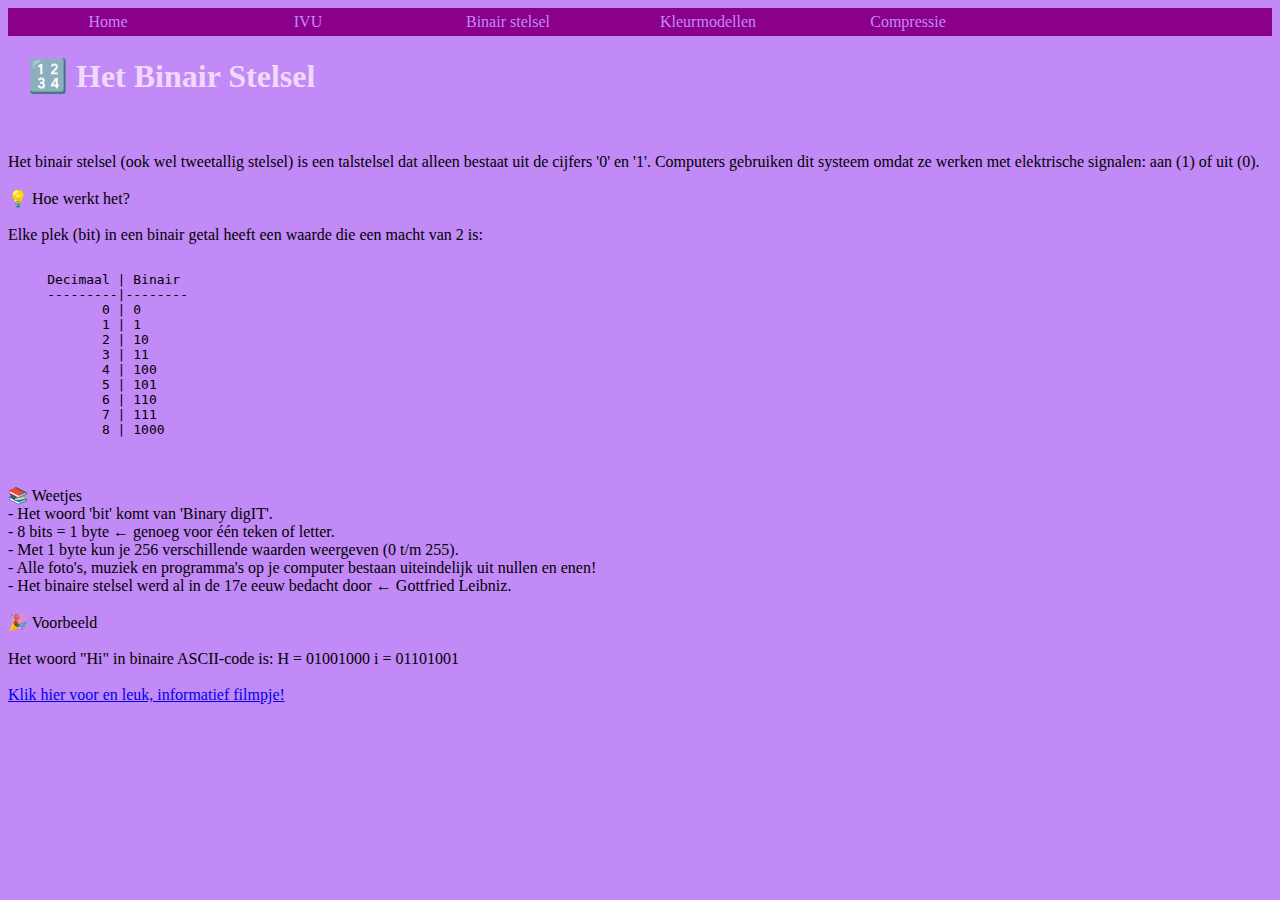
<file: binairstelsel.html>
<!DOCTYPE html>

<html>

<head>

<link rel="stylesheet" href="opmaak.css">
</head>
<body>
    <ul>
<li> <a href= "index.html" > Home </a> </li>  <!--al deze codes samen vormen het menu-->
<li> <a href= "IVU.html" > IVU </a> <!--invoer, verwerking, uitvoer --> </li>
<li> <a href= "binairstelsel.html" > Binair stelsel </a>  </li>
<li> <a href= "kleurmodellen.html" > Kleurmodellen </a> </li>
<li> <a href= "compressie.html" > Compressie </a> </li>
</ul>
<h1></h1>
<p>
<h1>🔢 Het Binair Stelsel  </h1><br></br> <!--dit is de titel-->

Het binair stelsel (ook wel tweetallig stelsel) is een talstelsel dat alleen bestaat uit de cijfers '0' en '1'.
Computers gebruiken dit systeem omdat ze werken met elektrische signalen: aan (1) of uit (0).  <br></br>



💡 Hoe werkt het?  <br></br>

Elke plek (bit) in een binair getal heeft een waarde die een macht van 2 is:

<pre> <!--dit betekent 'preformatted text', dit zet mijn tabel onder elkaar in mijn website-->
     Decimaal | Binair
     ---------|--------
            0 | 0 
            1 | 1
            2 | 10 
            3 | 11 
            4 | 100
            5 | 101
            6 | 110
            7 | 111
            8 | 1000  </pre> <br></br>



📚 Weetjes  <br>

- Het woord 'bit' komt van 'Binary digIT'.<br>
- 8 bits = 1 byte &larr; genoeg voor één teken of letter.<br>
- Met 1 byte kun je 256 verschillende waarden weergeven (0 t/m 255).<br>
- Alle foto's, muziek en programma's op je computer bestaan uiteindelijk uit nullen en enen!<br>
- Het binaire stelsel werd al in de 17e eeuw bedacht door &larr; Gottfried Leibniz.  <br></br>



🎉 Voorbeeld  <br></br>

Het woord "Hi" in binaire ASCII-code is: H = 01001000
i = 01101001 <br><br>
<a href="https://www.youtube.com/watch?v=zDNaUi2cjv4">Klik hier voor en leuk, informatief filmpje!</a>



</p>


</body>

</html>
</file>
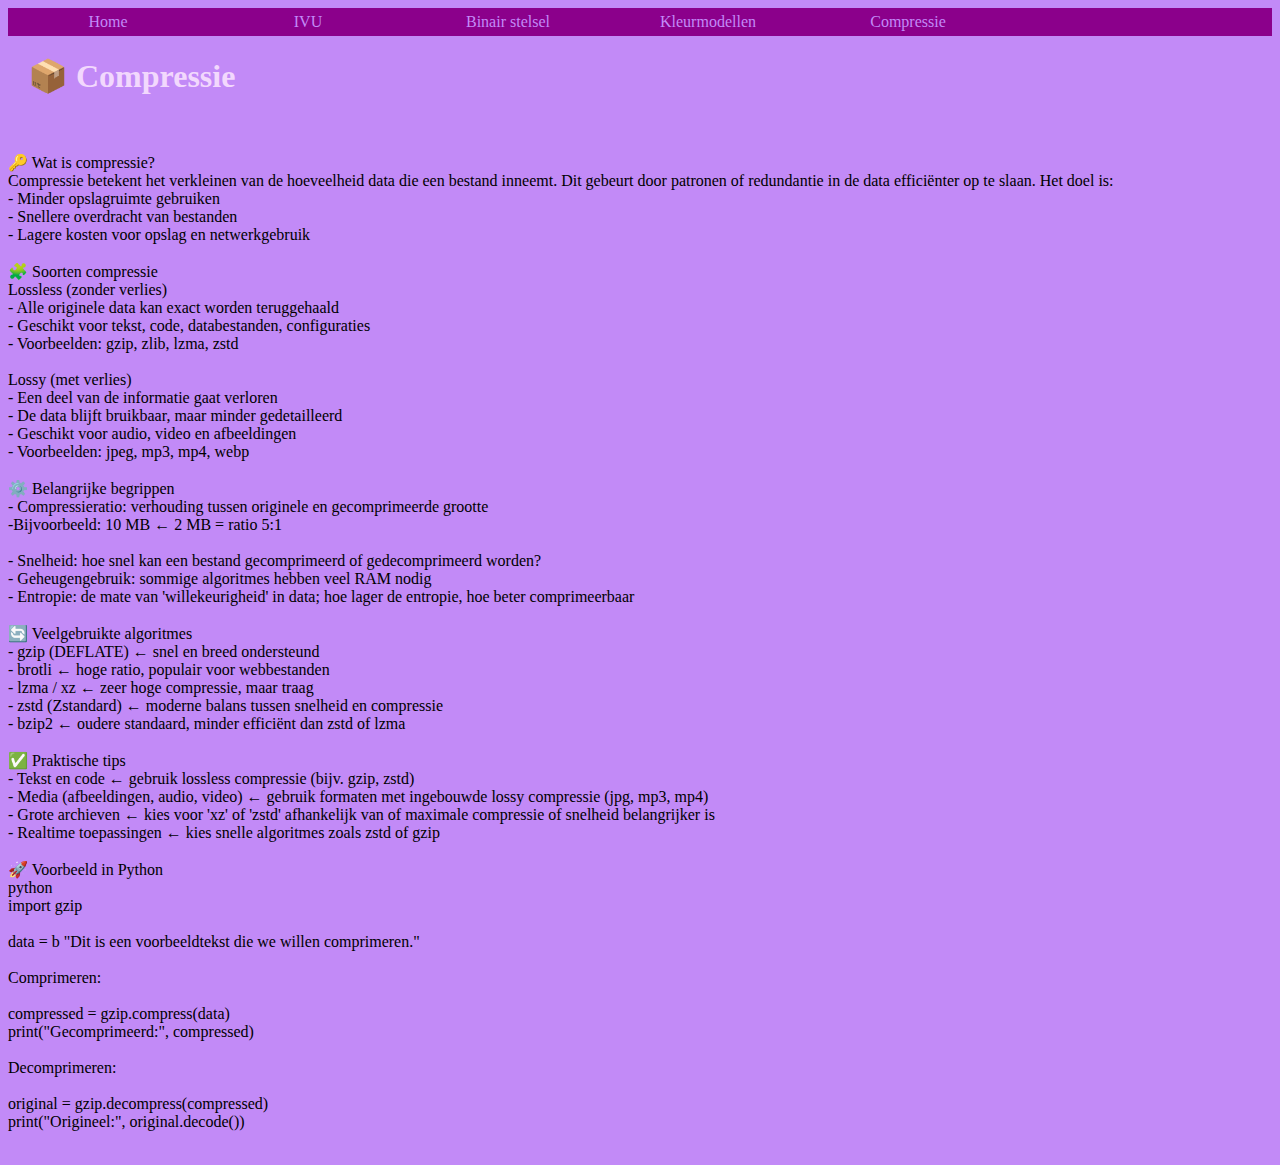
<file: compressie.html>
<!DOCTYPE html>

<html>

<head>

<link rel="stylesheet" href="opmaak.css">
</head>
<body>
    <ul>
<li> <a href= "index.html" > Home </a> </li><!--al deze codes samen vormen het menu-->
<li> <a href= "IVU.html" > IVU </a> <!--inver, verwerking, uitvoer --> </li>
<li> <a href= "binairstelsel.html" > Binair stelsel </a>  </li>
<li> <a href= "kleurmodellen.html" > Kleurmodellen </a> </li>
<li> <a href= "compressie.html" > Compressie </a> </li>
</ul>
<h1></h1>
<p> 
<h1>📦 Compressie </h1> <br> </br><!--dit is de titel-->

🔑 Wat is compressie? <br>
Compressie betekent het verkleinen van de hoeveelheid data die een bestand inneemt. Dit gebeurt door patronen of redundantie in de data efficiënter op te slaan. Het doel is:<br>
- Minder opslagruimte gebruiken<br>
- Snellere overdracht van bestanden<br>
- Lagere kosten voor opslag en netwerkgebruik<br></br>



🧩 Soorten compressie <br>
Lossless (zonder verlies) <br>
- Alle originele data kan exact worden teruggehaald<br>
- Geschikt voor tekst, code, databestanden, configuraties<br>
- Voorbeelden: gzip, zlib, lzma, zstd<br></br>

Lossy (met verlies)<br>
- Een deel van de informatie gaat verloren<br>
- De data blijft bruikbaar, maar minder gedetailleerd<br>
- Geschikt voor audio, video en afbeeldingen<br>
- Voorbeelden: jpeg, mp3, mp4, webp<br></br>



⚙️ Belangrijke begrippen<br>
- Compressieratio: verhouding tussen originele en gecomprimeerde grootte  <br>
  -Bijvoorbeeld: 10 MB &larr; 2 MB = ratio 5:1<br></br>
- Snelheid: hoe snel kan een bestand gecomprimeerd of gedecomprimeerd worden?<br>
- Geheugengebruik: sommige algoritmes hebben veel RAM nodig<br>
- Entropie: de mate van 'willekeurigheid' in data; hoe lager de entropie, hoe beter comprimeerbaar<br></br>



🔄 Veelgebruikte algoritmes<br>
- gzip (DEFLATE) &larr; snel en breed ondersteund<br>
- brotli &larr; hoge ratio, populair voor webbestanden<br>
- lzma / xz &larr; zeer hoge compressie, maar traag<br>
- zstd (Zstandard) &larr; moderne balans tussen snelheid en compressie<br>
- bzip2 &larr; oudere standaard, minder efficiënt dan zstd of lzma<br></br>



✅ Praktische tips<br>
- Tekst en code &larr; gebruik lossless compressie (bijv. gzip, zstd)<br>
- Media (afbeeldingen, audio, video) &larr; gebruik formaten met ingebouwde lossy compressie (jpg, mp3, mp4)<br>
- Grote archieven &larr; kies voor 'xz' of 'zstd' afhankelijk van of maximale compressie of snelheid belangrijker is<br>
- Realtime toepassingen &larr; kies snelle algoritmes zoals zstd of gzip<br></br>



🚀 Voorbeeld in Python <br>
python<br>
import gzip<br></br>

data = b "Dit is een voorbeeldtekst die we willen comprimeren."<br></br>

Comprimeren:<br></br>
compressed = gzip.compress(data)<br>
print("Gecomprimeerd:", compressed)<br></br>

Decomprimeren:<br></br>
original = gzip.decompress(compressed)<br>
print("Origineel:", original.decode())<br></br>
</p>


</body>

</html>
</file>
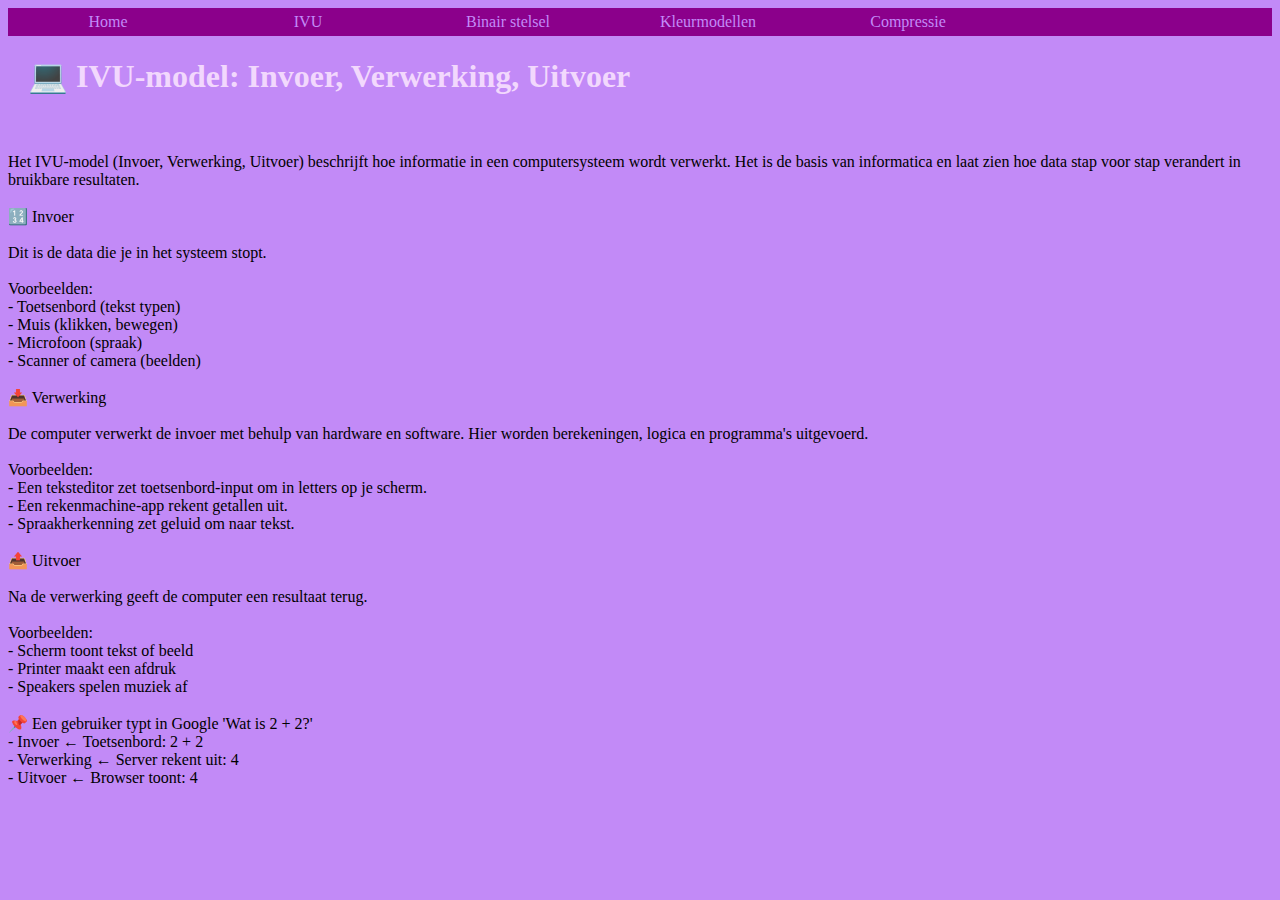
<file: IVU.html>
<!DOCTYPE html>

<html> <!-- dit is het hoofdelement -->

<head> <!--dit betekent 'document head'-->

<link rel="stylesheet" href="opmaak.css">
</head>
<body> <!--dit betekent 'document body'-->
    <ul> <!--dit is de unordered list-->
<li> <!--dit betekent 'list item'--> <a href= "index.html" > Home </a> </li><!--al deze codes samen vormen het menu-->
<li> <a href= "IVU.html" > IVU </a> <!--invoer, verwerking, uitvoer --> </li>
<li> <a href= "binairstelsel.html" > Binair stelsel </a>  </li>
<li> <a href= "kleurmodellen.html" > Kleurmodellen </a> </li>
<li> <a href= "compressie.html" > Compressie </a> </li>
</ul>
<h1>
</h1>
<p> <!--dit betekent paragraph-->
<h1>💻 IVU-model: Invoer, Verwerking, Uitvoer</h1>  <br></br><!--dit is de titel-->

Het IVU-model (Invoer, Verwerking, Uitvoer) beschrijft hoe informatie in een computersysteem wordt verwerkt.  
Het is de basis van informatica en laat zien hoe data stap voor stap verandert in bruikbare resultaten. <br></br> 



🔢 Invoer <br></br>  <!--dit betekent 'line break'-->

Dit is de data die je in het systeem stopt.  <br></br>
Voorbeelden:  <br>
- Toetsenbord (tekst typen)  <br>
- Muis (klikken, bewegen)  <br>
- Microfoon (spraak)  <br>
- Scanner of camera (beelden)  <br></br>



  
📥 Verwerking <br></br>

De computer verwerkt de invoer met behulp van hardware en software.  
Hier worden berekeningen, logica en programma's uitgevoerd.  <br></br>

Voorbeelden:  <br>
- Een teksteditor zet toetsenbord-input om in letters op je scherm.  <br>
- Een rekenmachine-app rekent getallen uit.  <br>
- Spraakherkenning zet geluid om naar tekst.  <br></br>


📤 Uitvoer <br> </br>

Na de verwerking geeft de computer een resultaat terug. <br> </br> 
Voorbeelden:  <br>
- Scherm toont tekst of beeld <br> 
- Printer maakt een afdruk  <br>
- Speakers spelen muziek af  <br></br>


📌 Een gebruiker typt in Google 'Wat is 2 + 2?'  <br>

- Invoer     &larr; Toetsenbord: 2 + 2  <br> <!--dit is een pijl die naar rechts wijst-->
- Verwerking &larr; Server rekent uit: 4<br>  
- Uitvoer    &larr; Browser toont: 4 </br>  



</p>


</body>

</html>
</file>
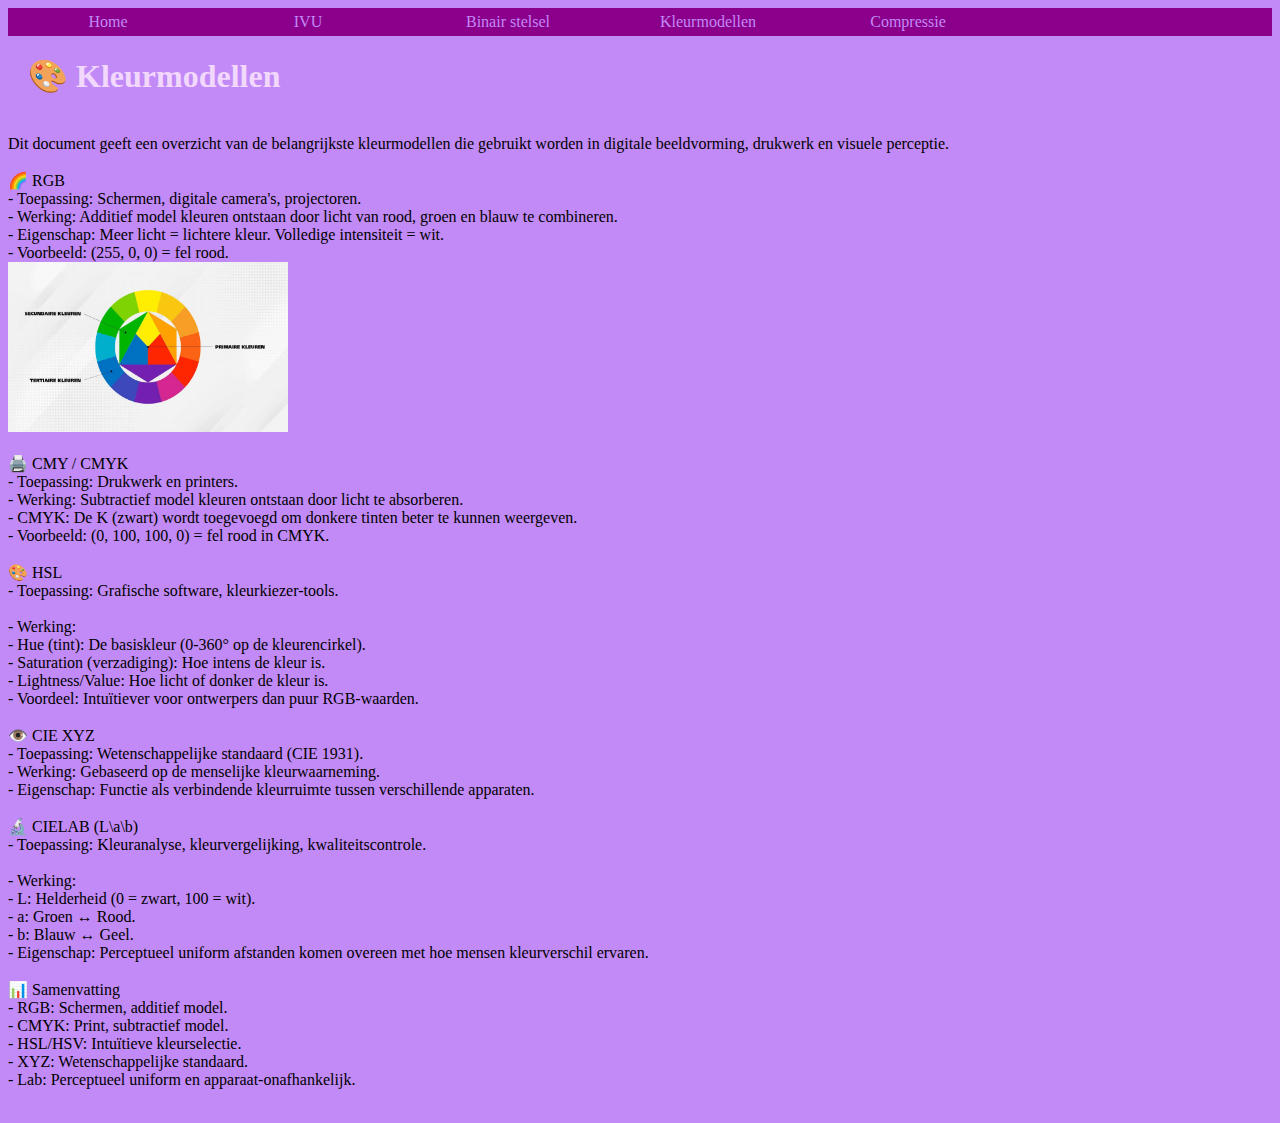
<file: kleurmodellen.html>
<!DOCTYPE html>

<html>

<head>

<link rel="stylesheet" href="opmaak.css">
</head>
<body>
    <ul>
<li> <a href= "index.html" > Home </a> </li>
<li> <a href= "IVU.html" > IVU </a> <!--inver, verwerking, uitvoer --> </li>
<li> <a href= "binairstelsel.html" > Binair stelsel </a>  </li>
<li> <a href= "kleurmodellen.html" > Kleurmodellen </a> </li>
<li> <a href= "compressie.html" > Compressie </a> </li>
</ul>

<p>
<h1>🎨 Kleurmodellen</h1>  <br><!--dit is de titel-->

Dit document geeft een overzicht van de belangrijkste kleurmodellen die gebruikt worden in digitale beeldvorming, drukwerk en visuele perceptie. <br></br>



🌈 RGB <br>
- Toepassing: Schermen, digitale camera's, projectoren.  <br>
- Werking: Additief model  kleuren ontstaan door licht van rood, groen en blauw te combineren. <br> 
- Eigenschap: Meer licht = lichtere kleur. Volledige intensiteit = wit.  <br>
- Voorbeeld: (255, 0, 0) = fel rood.  <br>
<img src="kleurenmoddel.webp" width="280px" height="170p"> <br></br> <!--afbeelding van premaire en secundaire kleuren-->


🖨️ CMY / CMYK <br>
- Toepassing: Drukwerk en printers.  <br>
- Werking: Subtractief model  kleuren ontstaan door licht te absorberen.  <br>
- CMYK: De K (zwart) wordt toegevoegd om donkere tinten beter te kunnen weergeven.  <br>
- Voorbeeld: (0, 100, 100, 0) = fel rood in CMYK.  <br></br>



🎨 HSL <br>
- Toepassing: Grafische software, kleurkiezer-tools.  <br></br>
- Werking:  <br>
  - Hue (tint): De basiskleur (0-360° op de kleurencirkel). <br> 
  - Saturation (verzadiging): Hoe intens de kleur is.  <br>
  - Lightness/Value: Hoe licht of donker de kleur is.  <br>
- Voordeel: Intuïtiever voor ontwerpers dan puur RGB-waarden.<br></br>  



👁️ CIE XYZ <br>
- Toepassing: Wetenschappelijke standaard (CIE 1931).  <br>
- Werking: Gebaseerd op de menselijke kleurwaarneming.  <br>
- Eigenschap: Functie als verbindende kleurruimte tussen verschillende apparaten. <br></br>  



🔬 CIELAB (L\a\b) <br>
- Toepassing: Kleuranalyse, kleurvergelijking, kwaliteitscontrole.  <br></br>
- Werking:  <br>
  - L: Helderheid (0 = zwart, 100 = wit).  <br>
  - a: Groen &#8596; Rood.  <br> <!--dit is een pijl die links en rechts aanwijst-->
  - b: Blauw &#8596; Geel.  <br>
- Eigenschap: Perceptueel uniform  afstanden komen overeen met hoe mensen kleurverschil ervaren.  <br></br>



📊 Samenvatting <br>
- RGB: Schermen, additief model.  <br>
- CMYK: Print, subtractief model.  <br>
- HSL/HSV: Intuïtieve kleurselectie.  <br>
- XYZ: Wetenschappelijke standaard.  <br>
- Lab: Perceptueel uniform en apparaat-onafhankelijk. <br> </br>  


</p>


</body>

</html>
</file>
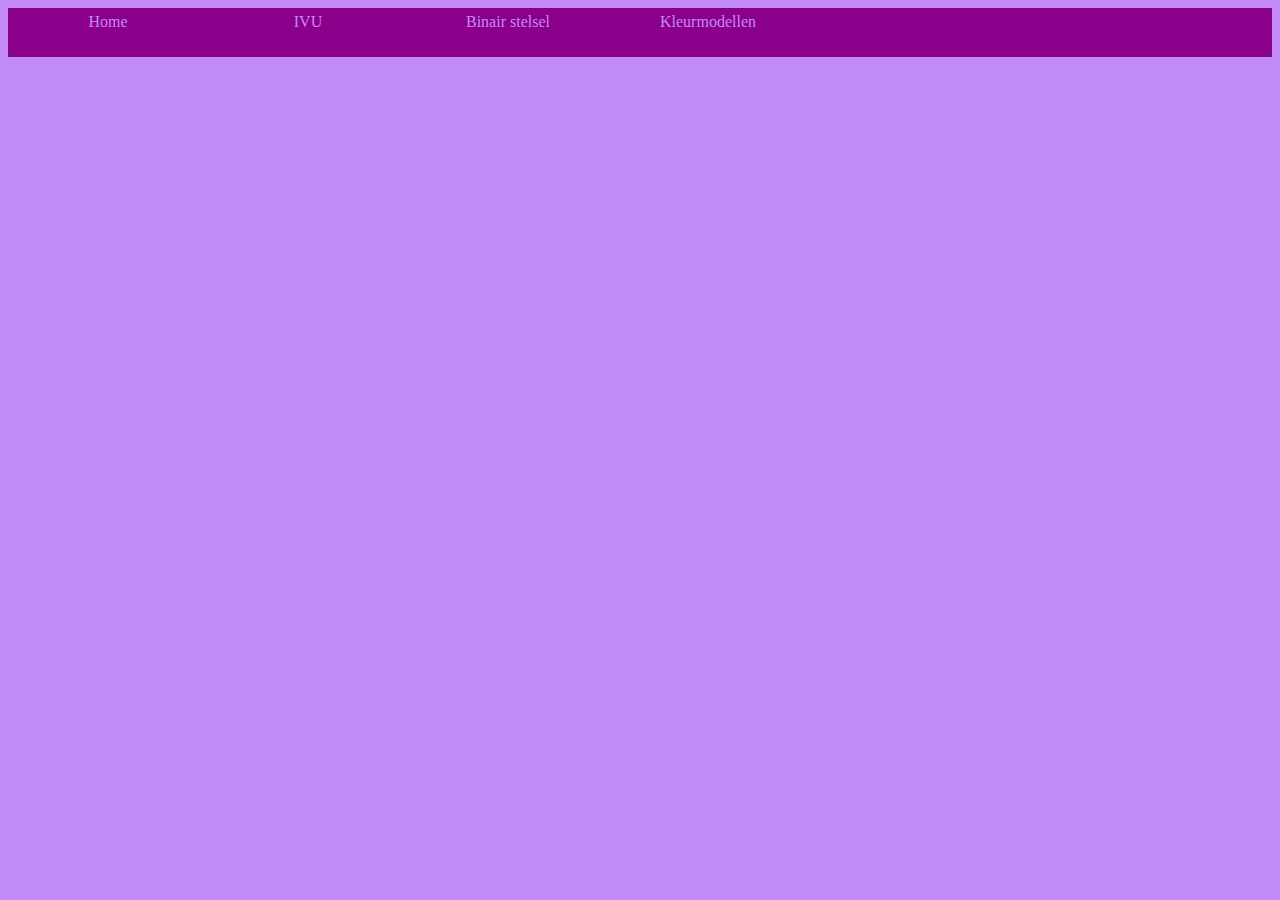
<file: pagina2.html>
<!DOCTYPE html>

<html>

<head>

<link rel="stylesheet" href="opmaak.css">
</head>
<body>
    <ul>
<li> <a href= "index.html" > Home </a> 
<li> <a href= "pagina2.html" > IVU </a> <!--Invoer, verwerking, uitvoer-->
<li> <a href= "pagina3.html" > Binair stelsel </a> 
<li> <a href= "pagin43.html" > Kleurmodellen </a> 
<h1></h1>
<p></p>


</body>

</html>
</file>
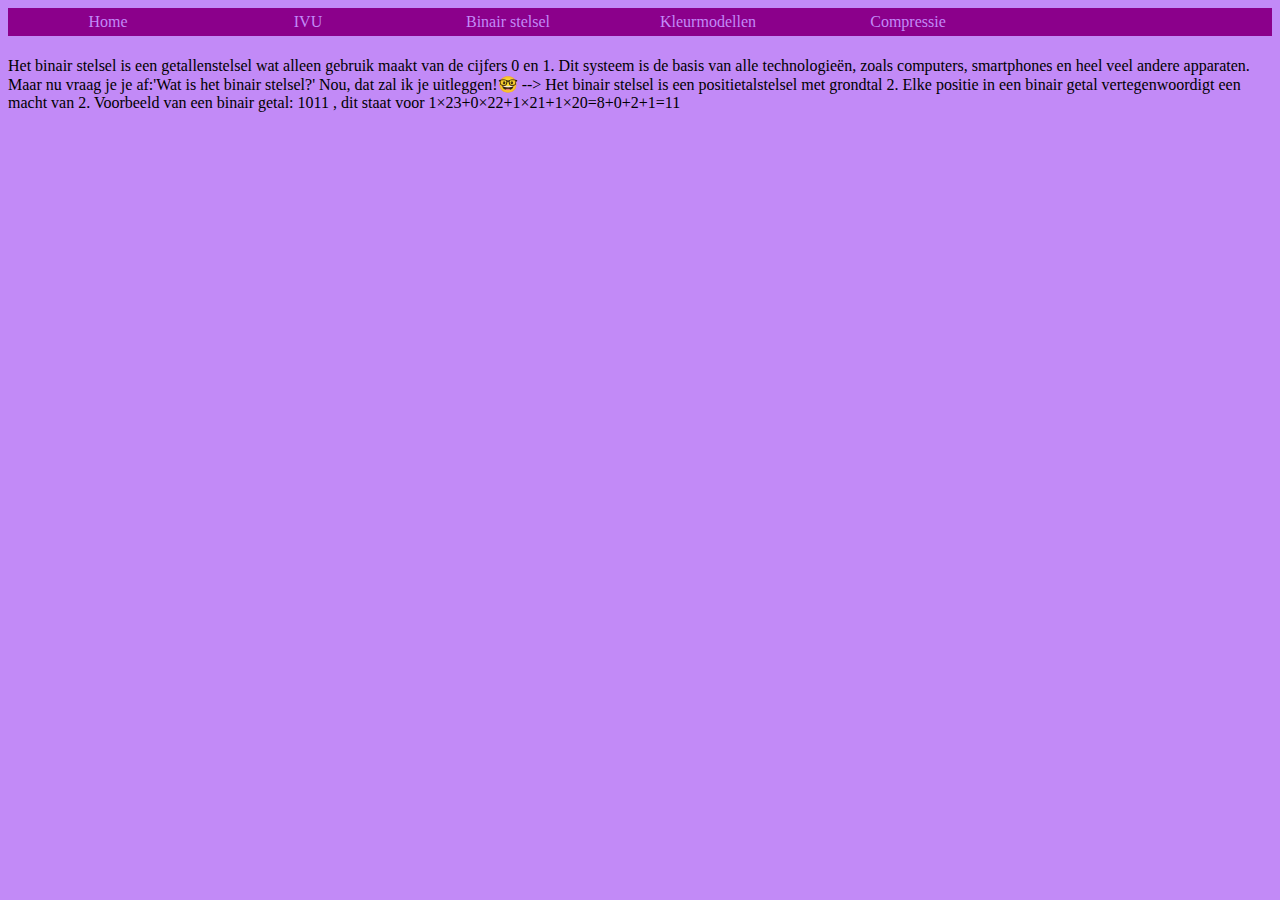
<file: pagina3.html>
<!DOCTYPE html>

<html>

<head>

<link rel="stylesheet" href="opmaak.css">
</head>
<body>
    <ul>
<li> <a href= "index.html" > Home </a> </li>
<li> <a href= "pagina2.html" > IVU </a></li> <!--Invoer, verwerking, uitvoer-->
<li> <a href= "pagina3.html" > Binair stelsel </a> </li>
<li> <a href= "pagina4.html" > Kleurmodellen </a> </li>
<li> <a href= "pagina5.html" > Compressie </a></li>
</ul>
<h1></h1>
<p>
Het binair stelsel is een getallenstelsel wat alleen gebruik maakt van de cijfers 0 en 1. Dit systeem is de basis van alle technologieën, 
zoals computers, smartphones en heel veel andere apparaten. 

Maar nu vraag je je af:'Wat is het binair stelsel?' Nou, dat zal ik je uitleggen!🤓
--> Het binair stelsel is een positietalstelsel met grondtal 2. Elke positie in een binair getal
vertegenwoordigt een macht van 2. Voorbeeld van een binair getal: 1011 , dit staat voor 1×23+0×22+1×21+1×20=8+0+2+1=11
</p>


</body>

</html>
</file>
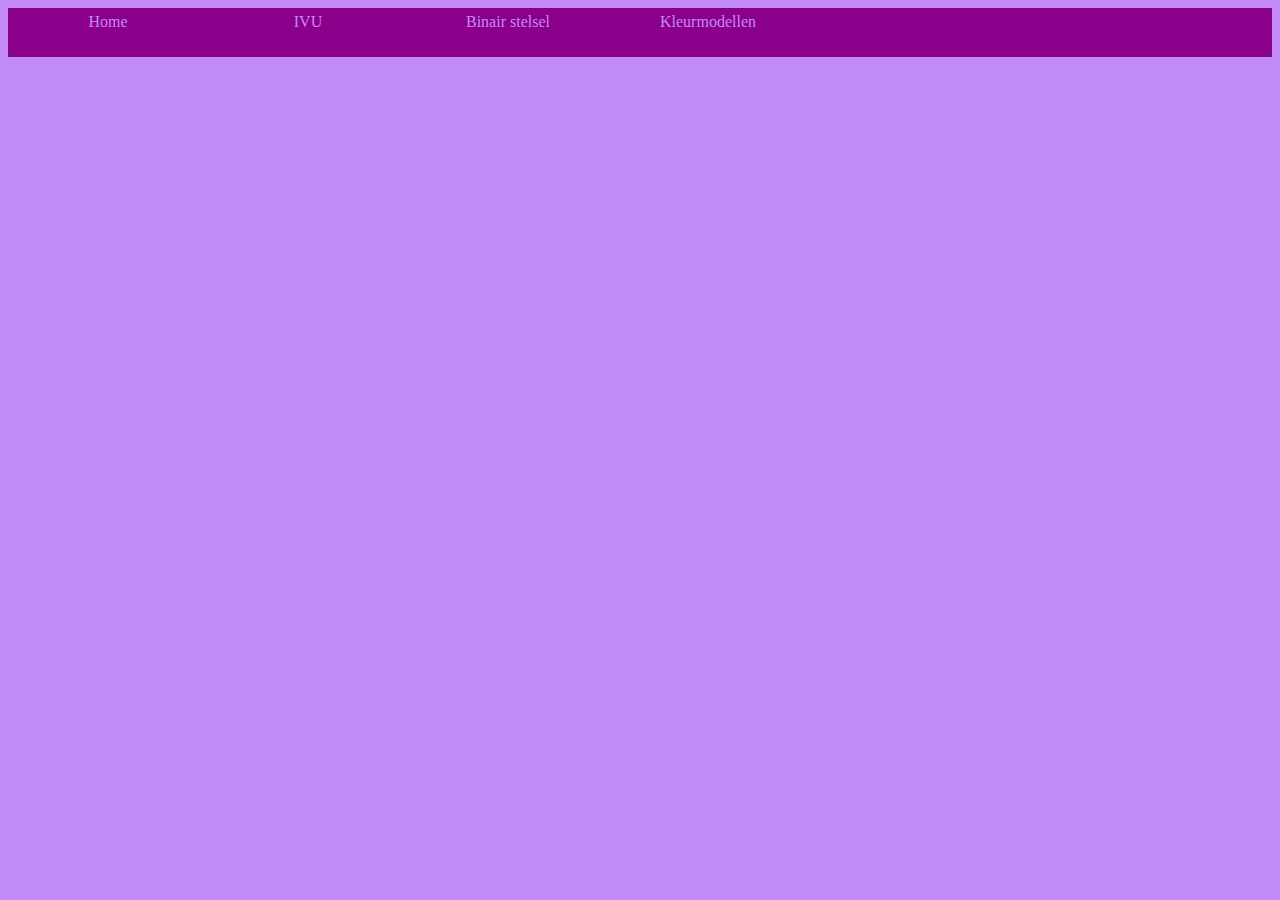
<file: pagina4.html>
<!DOCTYPE html>

<html>

<head>

<link rel="stylesheet" href="opmaak.css">
</head>
<body>
    <ul>
<li> <a href= "index.html" > Home </a> 
<li> <a href= "pagina2.html" > IVU </a> <!--Invoer, verwerking, uitvoer-->
<li> <a href= "pagina3.html" > Binair stelsel </a> 
<li> <a href= "pagin43.html" > Kleurmodellen </a> 
<h1></h1>
<p></p>


</body>

</html>
</file>
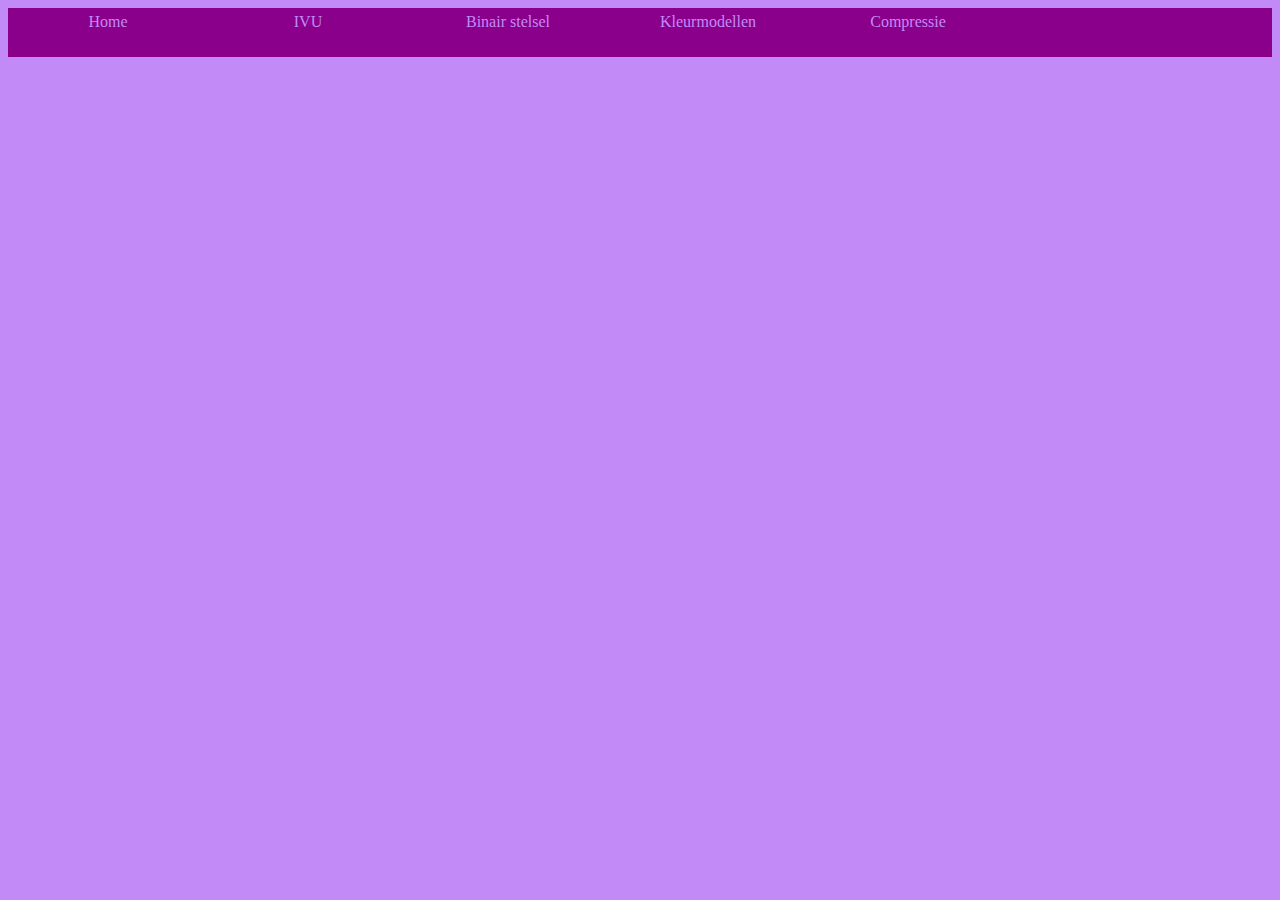
<file: pagina5.html>
<!DOCTYPE html>

<html>

<head>

<link rel="stylesheet" href="opmaak.css">
</head>
<body>
    <ul>
<li> <a href= "index.html" > Home </a> 
<li> <a href= "pagina2.html" > IVU </a> <!--Invoer, verwerking, uitvoer-->
<li> <a href= "pagina3.html" > Binair stelsel </a> 
<li> <a href= "pagina4.html" > Kleurmodellen </a> 
<li> <a href= "pagina5.html" > Compressie </a> <!--Bitmap en vector erbij-->
<h1></h1>
<p></p>


</body>

</html>
</file>
<file: opmaak.css>
body { 

background-color: rgb(194, 138, 247);   /*dit is de kleur van de achtergrond*/


}
h1 {
color: rgb(242, 216, 253); /*dit is de kleur van de titels*/
margin-left: 20px;
}
ul{
 
list-style-type: none;
margin: 0;
padding: 0;
overflow: hidden;
background-color: darkmagenta; /*dit is de kleur van het menubalk*/

}
ul li {
  float: left;
}

ul li a {
  display: block;d
  text-align: center;
  padding: 3px 35px;
  text-decoration: none;
}

ul li a:hover {
  background-color: #fddaff; /*dit is de kleur als je iets in het menubalk wilt aanklikken*/
}


ul li a {
display: block;
color:rgb(194, 138, 247); /*dit is de kleur van de tekst in het menubalk*/
text-align: center;
padding: 5px;
text-decoration: none;


}
li{

width: 200px; /*dit is hoever de woorden in het menubalk uit elkaar staan*/
}
</file>
